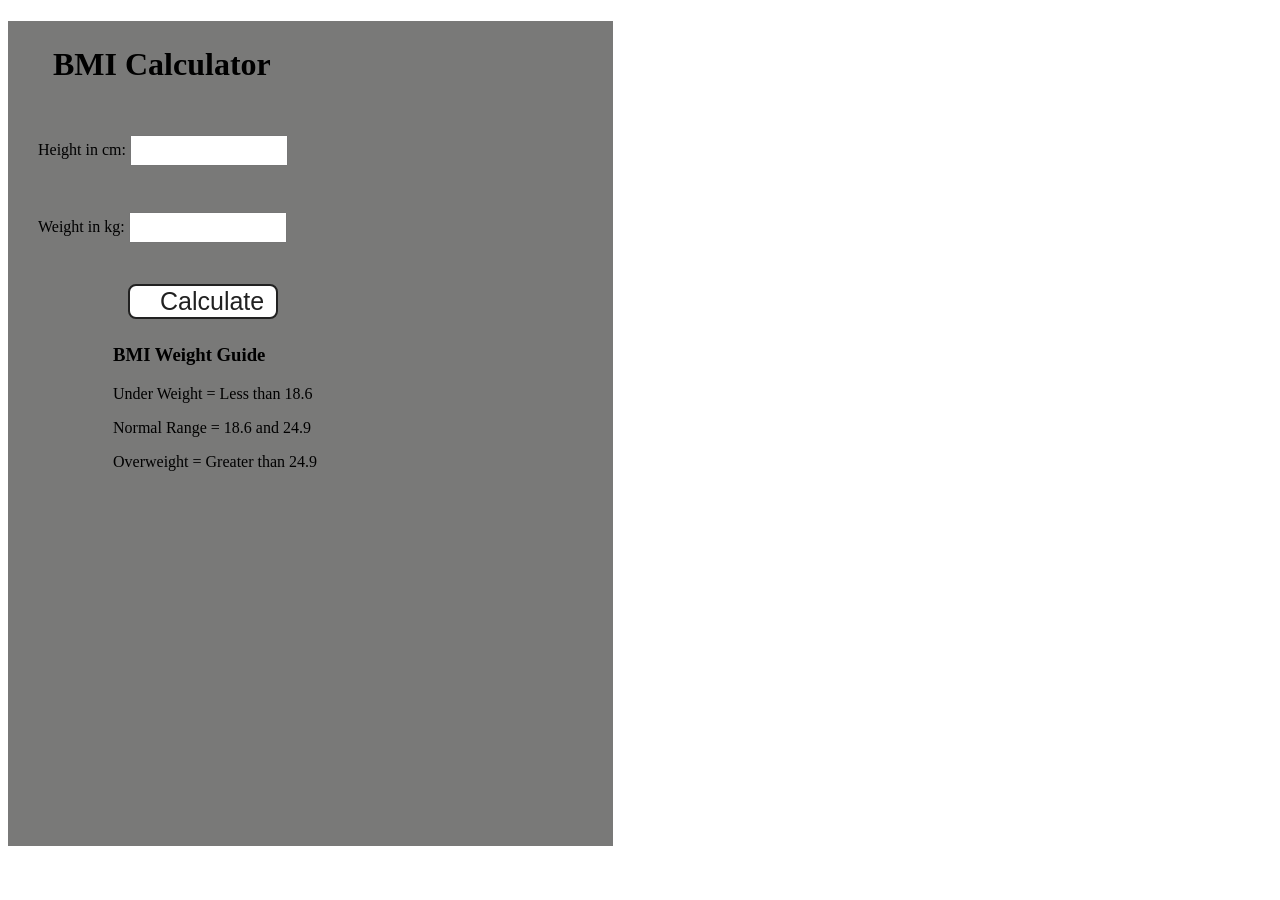
<file: BMIcalculator/Index.html>
<!DOCTYPE html>
<html lang="en">

<head>
    <meta charset="UTF-8">
    <meta name="viewport" content="width=device-width, initial-scale=1.0">
    <title>BMI Calculator</title>
    <link rel="stylesheet" href="style.css"/>
</head>

<body>
    <div class="container">
        <h1>BMI Calculator</h1>
        <form>
            <p>
                <label for="height">Height in cm:</label>
                <input type="text" id="height">
            </p>
            <p>
                <label for="weight">Weight in kg:</label>
                <input type="text" id="weight">
            </p>
            <button>Calculate</button>
            <div id="results"></div>
            <div id="weight-guide">
                <h3>BMI Weight Guide</h3> 
                <p>Under Weight = Less than 18.6</p>
                <p>Normal Range = 18.6 and 24.9</p>
                <p>Overweight = Greater than 24.9</p>
            </div>
        </form>
    </div>
    <script src="script.js"> </script>
</body>

</html>
</file>
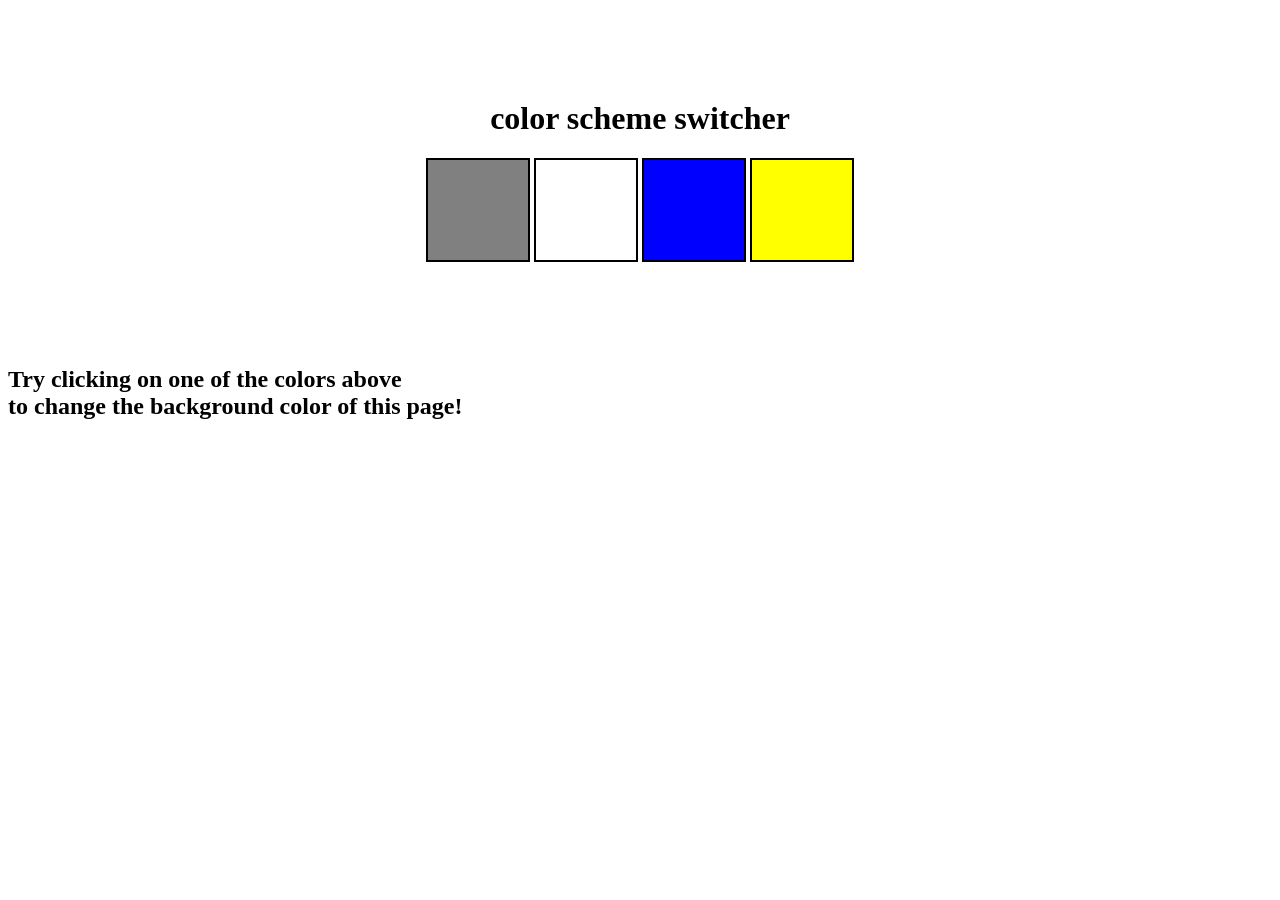
<file: color-switcher/Index.html>
<!DOCTYPE html>
<html lang="en">

<head>
    <meta charset="UTF-8">
    <meta name="viewport" content="width=device-width, initial-scale=1.0">
    <title>Document</title>

    <link rel="stylesheet" href="style.css">
</head>

<body>
    <div class="canvas">
        <h1>color scheme switcher</h1>
        <span class="button" id="grey"></span>
        <span class="button" id="white"></span>
        <span class="button" id="blue"></span>
        <span class="button" id="yellow"></span>
    </div>
    <h2>
        Try clicking on one of the colors above
        <span>to change the background color of this page!</span>
      </h2>
<script src="script.js"></script>
</body>
</html>
</file>
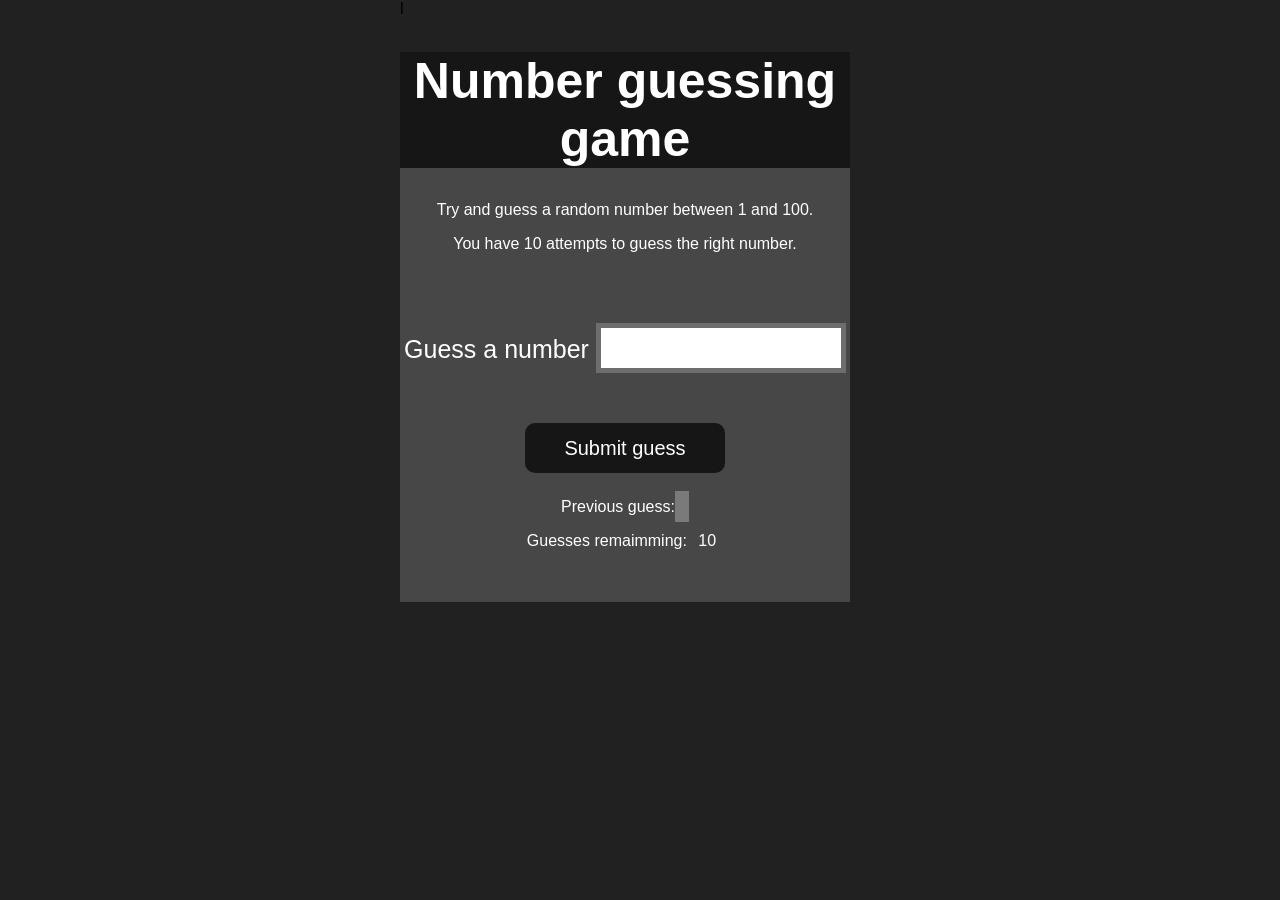
<file: GuessTheNumber/Index.html>
l
<!DOCTYPE html>
<html lang="en">

<head>
    <meta charset="UTF-8">
    <meta name="viewport" content="width=device-width, initial-scale=1.0">
    <title>Guess The Number</title>
    <link rel="stylesheet" href="style.css">
</head>

<body>
    <div id="wrapper">
        <h1>Number guessing game</h1>
        <p>Try and guess a random number between 1 and 100.</p>
        <p>You have 10 attempts to guess the right number.</p>
        <br>
        <form class="form">
            <label for="guessfield">Guess a number</label>
            <input type="text" id="guessfield" class="guessfield">
            <input type="submit" class="guessSubmit" id="subt" value="Submit guess">
        </form>

        <div class="resultParas">
            <p>Previous guess: <span class="guesses"></span>
            </p>
            <p>Guesses remaimming: <span class="lastResult">10</span></p>
            <p class="lowOrHi"></p>
        </div>
    </div>

    <script src="script.js"></script>
</body>

</html>
</file>
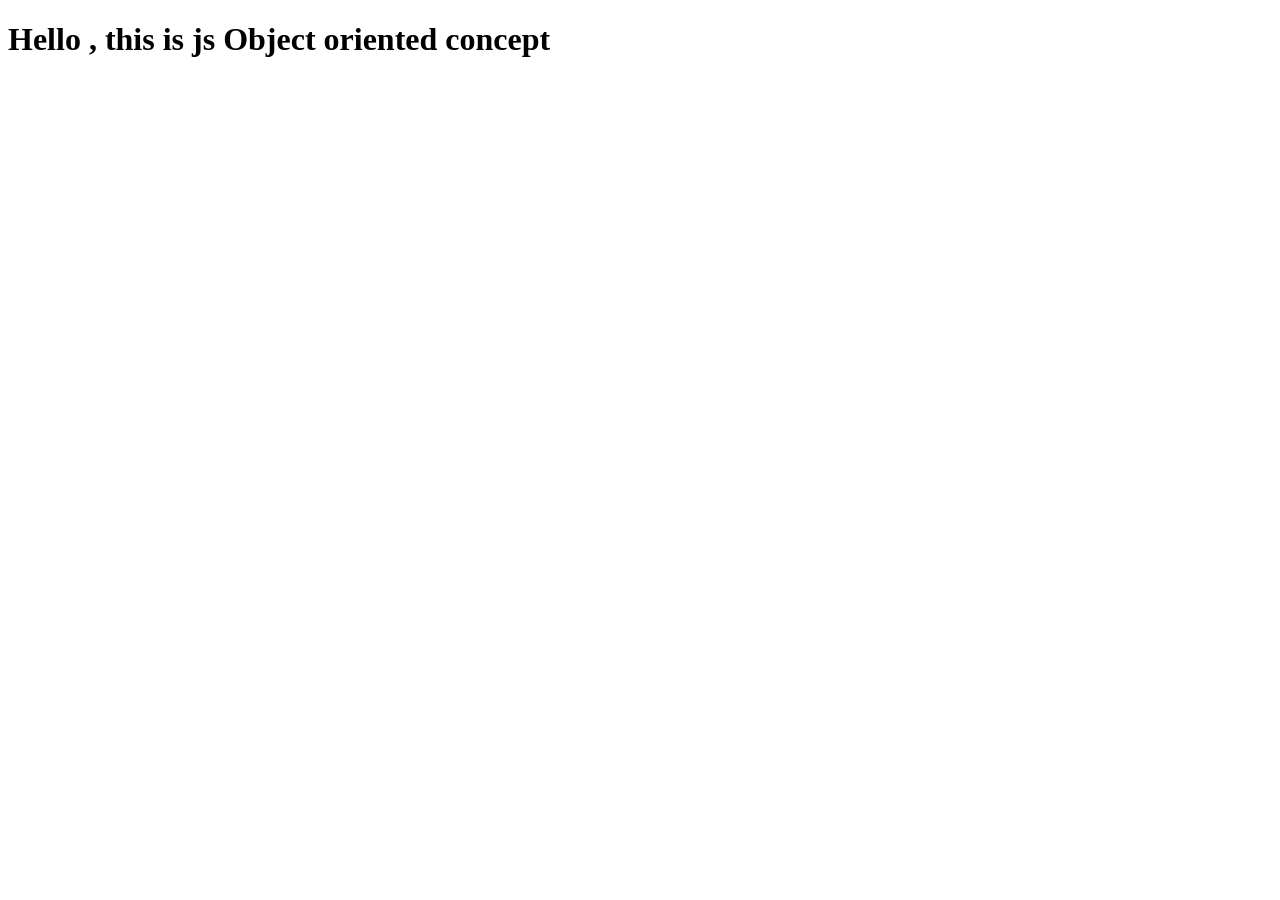
<file: jS_ooPS/Index.html>
<!DOCTYPE html>
<html lang="en">
<head>
    <meta charset="UTF-8">
    <meta name="viewport" content="width=device-width, initial-scale=1.0">
    <title>Document</title>
</head>
<body>
    <h1>Hello , this is js Object oriented concept</h1>
</body>
<script src = "Object_prototype.js"></script>
</html>
</file>
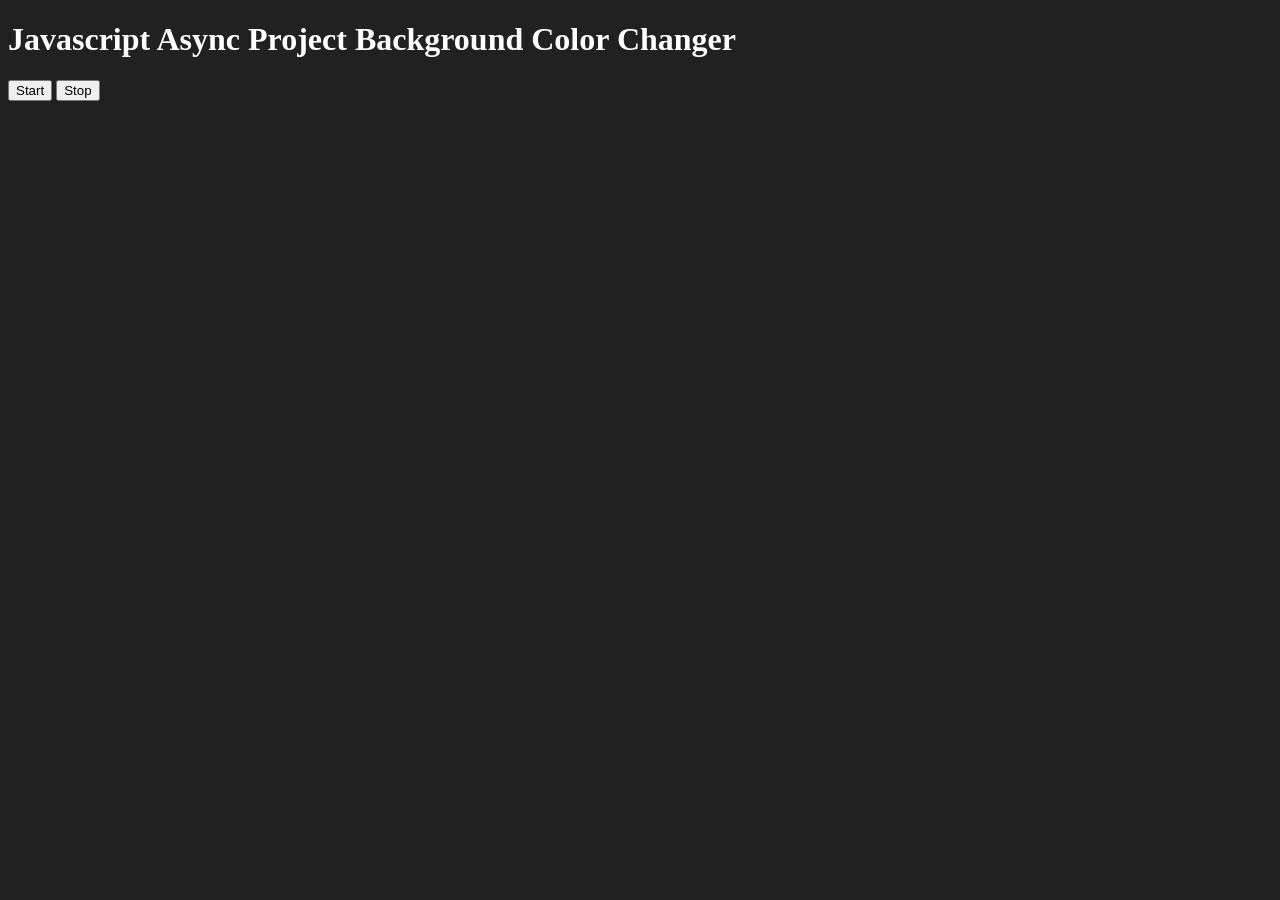
<file: JsAsync/Index.html>
<!DOCTYPE html>
<html lang="en">
<head>
    <meta charset="UTF-8">
    <meta name="viewport" content="width=device-width, initial-scale=1.0">
    <title>JsAsync</title>
</head>
<body style="background-color: #212121; color:#fff">
    <h1>Javascript Async Project Background Color Changer</h1>
    <button id="start">Start</button>
    <button id="stop">Stop</button>
</body>
<script src="script.js"></script>
</html>
</file>
<file: BMIcalculator/style.css>
.container {
    width: 575px;
    height: 825px;
  
    background-color: #797978;
    padding-left: 30px;
  }
  #height,
  #weight {
    width: 150px;
    height: 25px;
    margin-top: 30px;
  }
  
  #weight-guide {
    margin-left: 75px;
    margin-top: 25px;
  }
  
  #results {
    font-size: 35px;
    margin-left: 90px;
    margin-top: 20px;
    color: rgb(241, 241, 241);
  }
  
  button {
    width: 150px;
    height: 35px;
    margin-left: 90px;
    margin-top: 25px;
    background-color: #fff;
    padding: 1px 30px;
    border-radius: 8px;
    color: #212121;
    text-decoration: none;
    border: 2px solid #212121;
  
    font-size: 25px;
  }
  
  h1 {
    padding-left: 15px;
    padding-top: 25px;
    
  }
</file>
<file: color-switcher/style.css>
html {
    margin: 0;
  }
  
  span {
    display: block;
  }
  .canvas {
    margin: 100px auto 100px;
    width: 80%;
    text-align: center;
  }
  
  .button {
    width: 100px;
    height: 100px;
    border: solid black 2px;
    display: inline-block;
  }
  
  #grey {
    background: grey;
  }
  
  #white {
    background: white;
  }
  #blue {
    background: blue;
  }
  #yellow {
    background: yellow;
  }
</file>
<file: GuessTheNumber/style.css>
html {
    font-family: sans-serif;
}

body {
    width: 300px;
    max-width: 750px;
    min-width: 480px;
    margin: 0 auto;
    background-color: #212121;
}

.lastResult {
    color: white;
    padding: 7px;
}

.guesses {
    color: white;
    padding: 7px;
}

button {
    background-color: #141414;
    color: #fff;
    width: 250px;
    height: 50px;
    border-radius: 25px;
    font-size: 30px;
    border-style: none;
    margin-top: 30px;
    /* margin-left: 50px; */
}

#subt {
    background-color: #161616;
    color: #ffffff;
    width: 200px;
    height: 50px;
    border-radius: 10px;
    font-size: 20px;
    border-style: none;
    margin-top: 50px;
    /* margin-left: 75px; */
}

#guessField {
    color: #000;
    width: 250px;
    height: 50px;
    font-size: 30px;
    border-style: none;
    margin-top: 25px;
    /* margin-left: 50px; */
    border: 5px solid #6c6d6d;
    text-align: center;
}

#guess {
    font-size: 55px;
    /* margin-left: 90px; */
    margin-top: 120px;
    color: #fff;
}

.guesses {
    background-color: #7a7a7a;
}

#wrapper {
    box-sizing: border-box;
    text-align: center;
    width: 450px;
    height: 550px;
    background-color: #474747;
    color: #fff;
    font-size: 25px;
}

h1 {
    background-color: #161616;
    color: #fff;
    text-align: center;
}

p {
    font-size: 16px;
    text-align: center;
}
</file>
